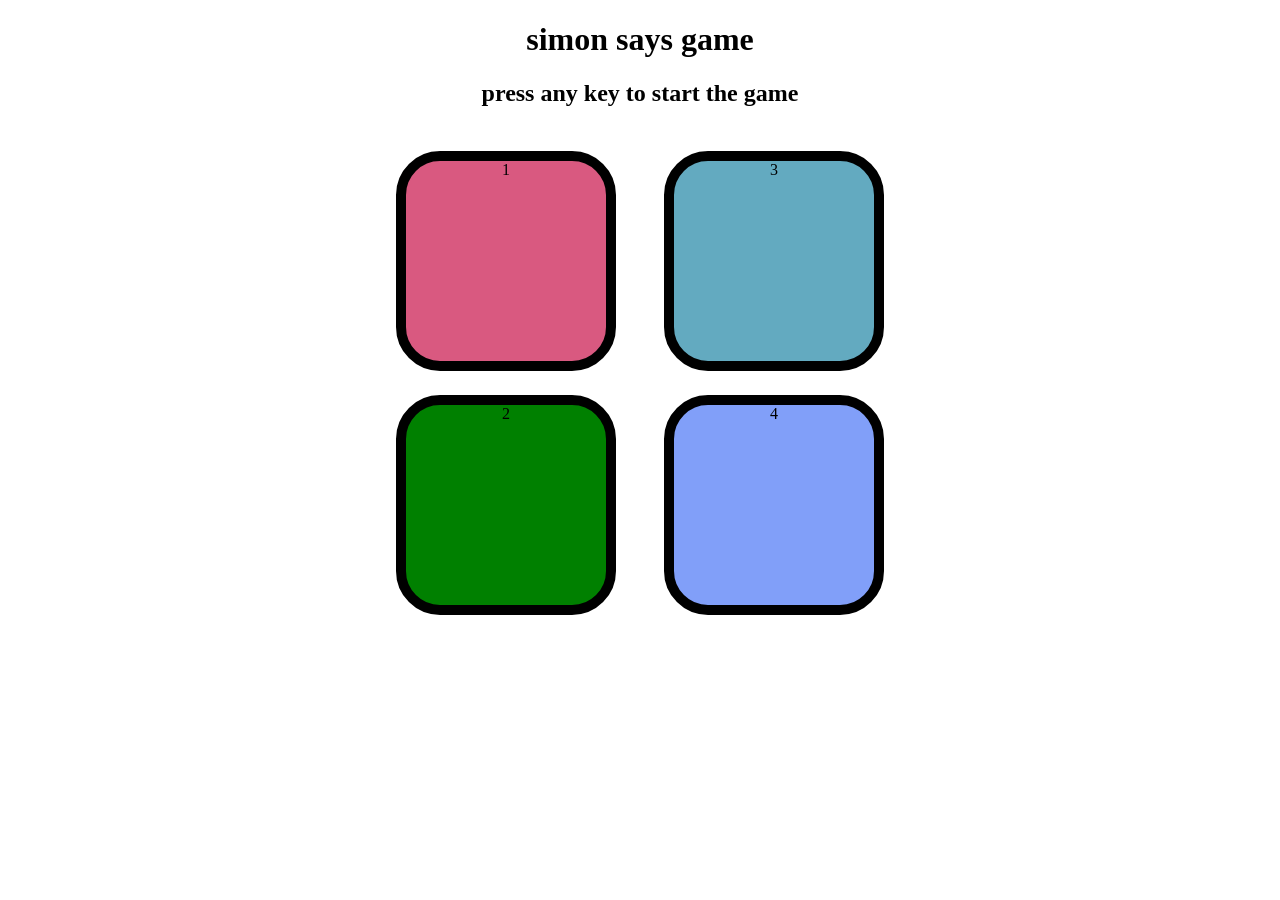
<file: index.html>
<!DOCTYPE html>
<html lang="en">
<head>
    <meta charset="UTF-8">
    <meta name="viewport" content="width=device-width, initial-scale=1.0">
    <title>simon says game</title>
    <link rel="stylesheet" href="style3.css"/>
</head>
<body>
    <h1>simon says game</h1>
    <h2>press any key to start the game</h2>

    <div class="btn-container">
        <div class="line-one">
         <div class="btn red" type="button" id="red">1</div>   
        <div class="btn yellow" type="button" id="yellow">2</div>
        </div>
        <div class="line-two">
        <div class="btn green" type="button" id="green">3</div>
        <div class="btn purple" type="button" id="purple">4</div>
    </div>
</div>
    <script src="app3.js"></script>
    
</body>
</html>
</file>
<file: style3.css>
body{
    text-align: center;
}
.btn{
    height: 200px;
    width: 200px;
    border-radius: 20%;
    border: 10px solid black;
    margin: 1.5rem;
}
.btn-container{
    display: flex;
    justify-content: center;
}
.yellow{
    background-color: green;
}
.red{
    background-color: #d95980;
}
.purple{
    background-color: #819ff9;
}
.green{
    background-color: #63aac0;
}
.flash{
    background-color: white;
}
.userflash{
    background-color: green;
}
</file>
